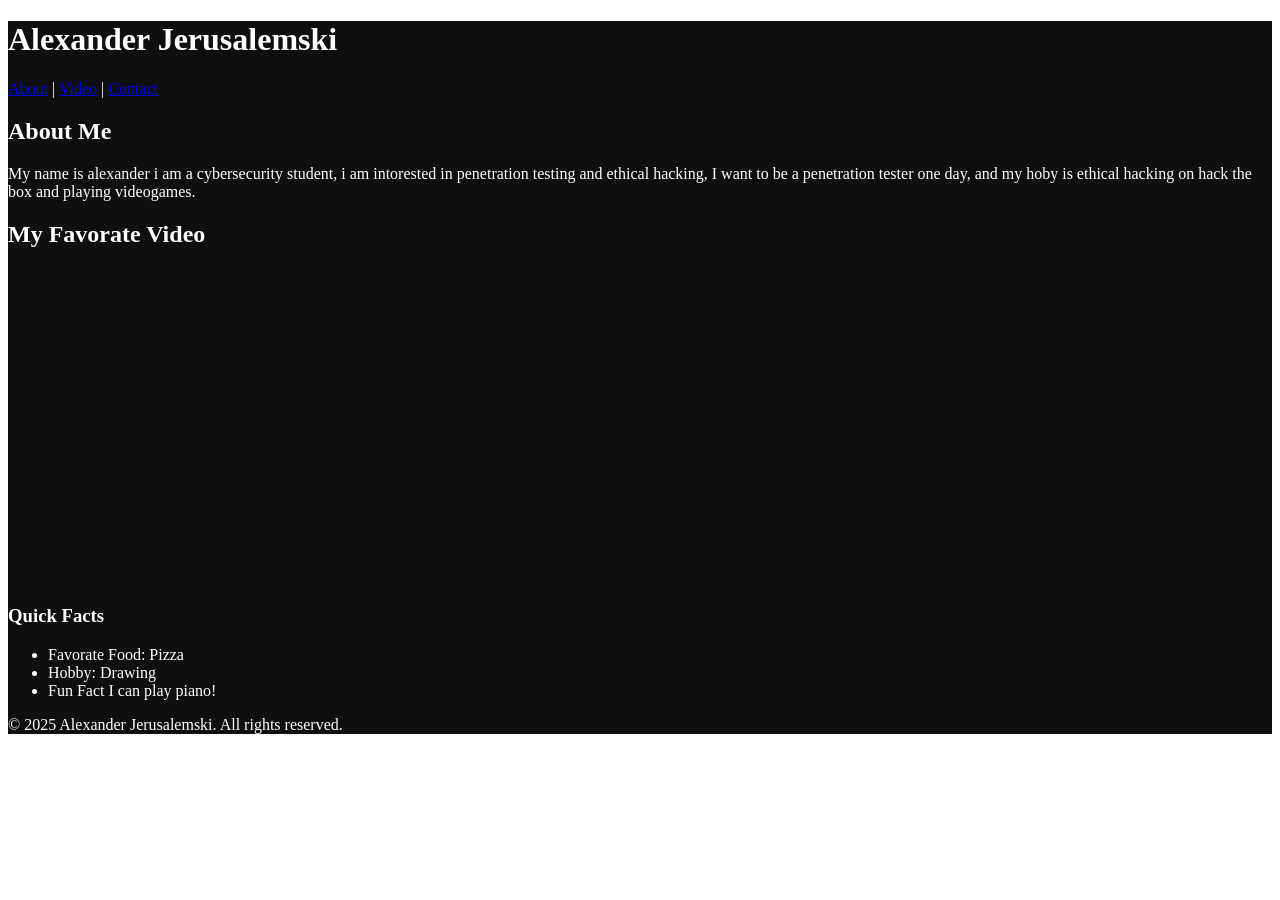
<file: index.html>
<!DOCTYPE html>
<html>
  <head>
    <meta http-equiv="refresh" content="0; url=bio.html">
  </head>
  <body>
    <p>If you are not redirected automatically, <a href="bio.html">click here</a>.</p>
  </body>
</html>
</file>
<file: styles.css>
/* Headers */
header {
    background: #0F100D;
    color: #fff;
}
</file>
